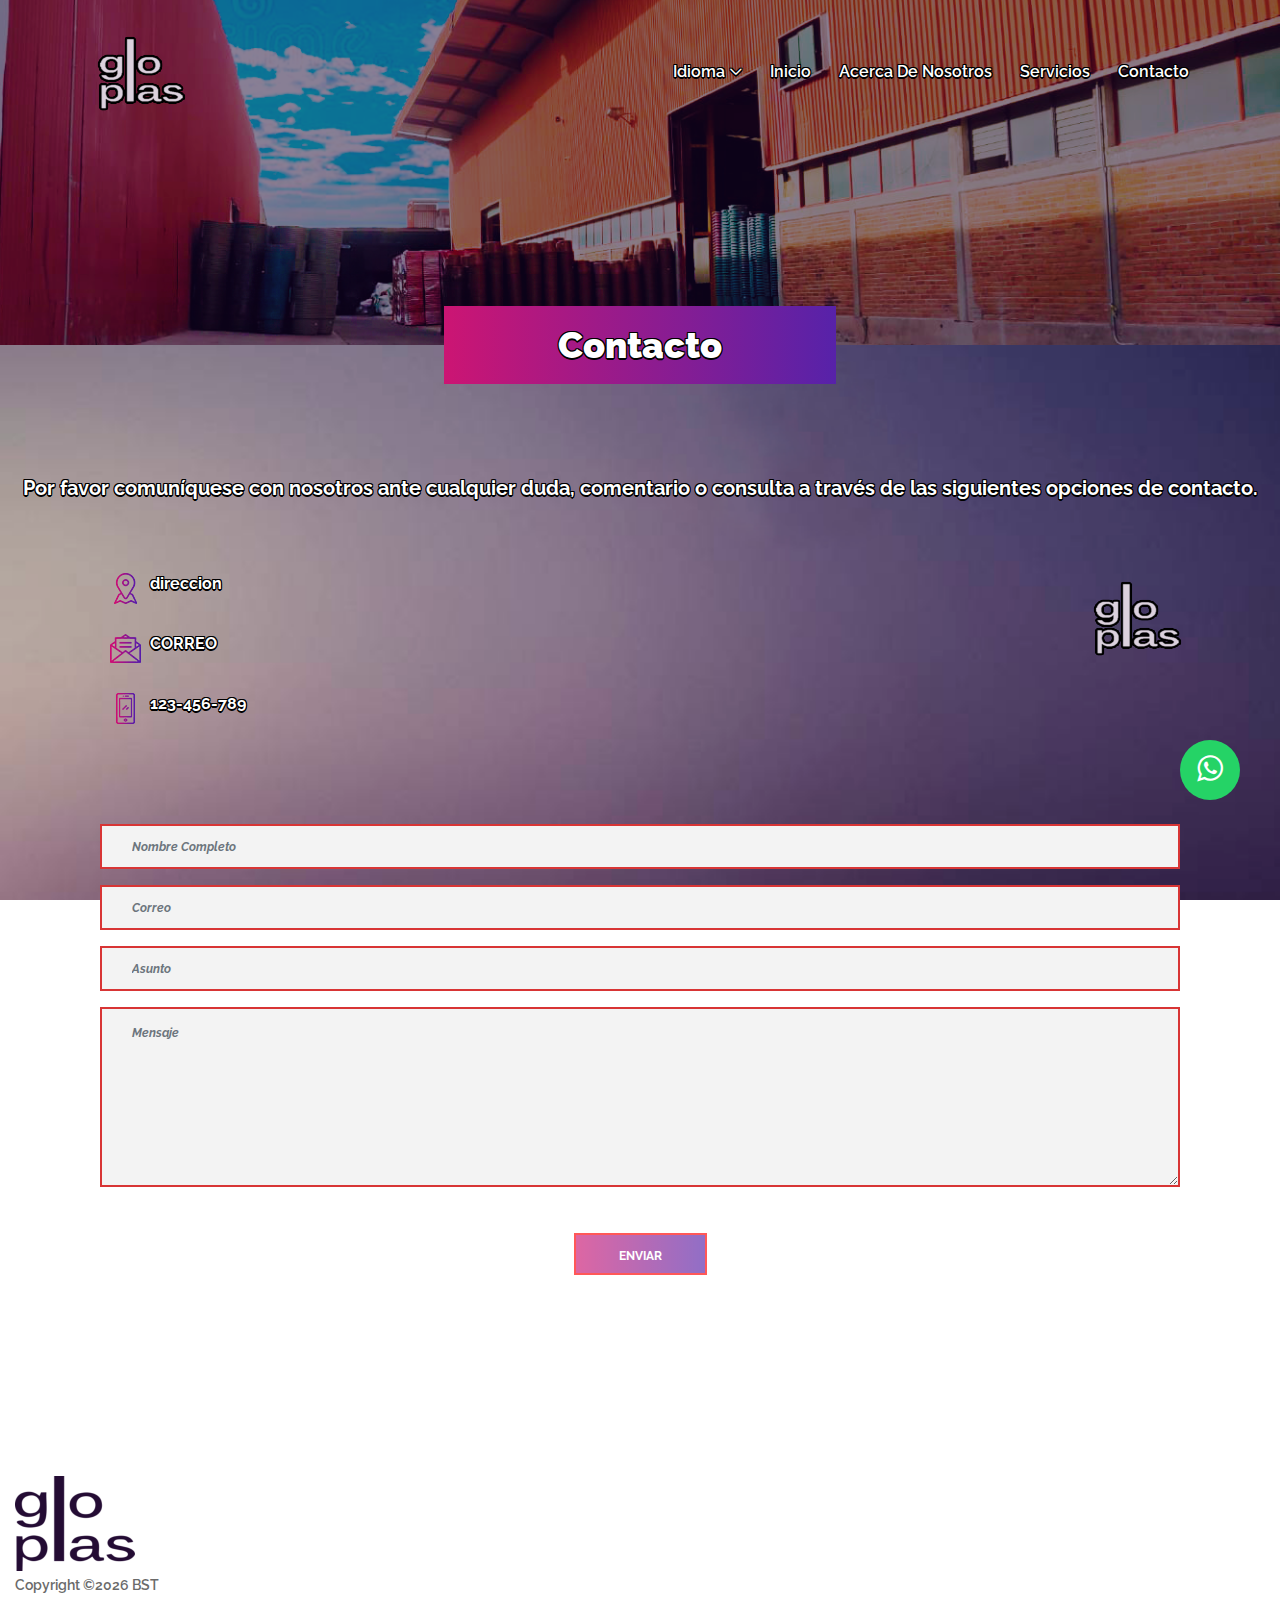
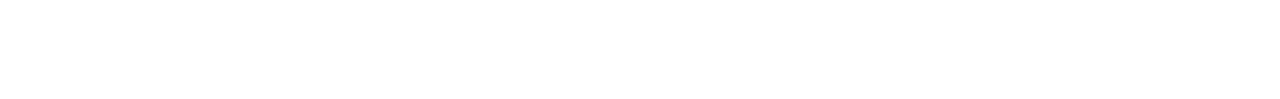
<file: contact.html>
<!DOCTYPE html>
<html lang="es">

<head>
    <meta charset="UTF-8">
    <meta name="description" content="">
    <meta http-equiv="X-UA-Compatible" content="IE=edge">
    <meta name="viewport" content="width=device-width, initial-scale=1, shrink-to-fit=no">

    <!-- Title -->
    <title>Contacto</title>

    <!-- Favicon -->
    <link rel="icon" href="img/logo.png">

    <!-- Core Stylesheet -->
    <link rel="stylesheet" href="style.css">
    <script src="https://www.google.com/recaptcha/api.js" async defer></script>

</head>

<body>
    <!-- ##### Preloader ##### -->
    <div class="preloader d-flex align-items-center justify-content-center">
        <div class="circle-preloader">
            <img src="img/core-img/compact-disc.png" alt="">
        </div>
    </div>

    <!-- ##### Header Area Start ##### -->
    <header class="header-area">
        <!-- Navbar Area -->
        <div class="musica-main-menu">
            <div class="classy-nav-container breakpoint-off">
                <div class="container-fluid">
                    <!-- Menu -->
                    <nav class="classy-navbar justify-content-between" id="musicaNav">

                        <!-- Nav brand -->
                        <a href="index.html" class="nav-brand"><img src="img/blanco1.png" alt=""></a>

                        <!-- Navbar Toggler -->
                        <div class="classy-navbar-toggler">
                            <span class="navbarToggler"><span></span><span></span><span></span></span>
                        </div>

                        <!-- Menu -->
                        <div class="classy-menu">

                            <!-- close btn -->
                            <div class="classycloseIcon">
                                <div class="cross-wrap"><span class="top"></span><span class="bottom"></span></div>
                            </div>

                            <!-- Nav Start -->
                            <div class="classynav">
                                <ul>
                                    <li><a style="color: white;" class="borde1" href="#">Idioma</a>
                                        <ul class="dropdown">
                                            <li><a style="color: white;" class="borde1"  href="index_en.html">English</a></li>
                                        </ul>
                                    </li>
                                    <li><a style="color: white;" class="borde1"  href="index.html">Inicio</a></li>
                                    <li><a style="color: white;" class="borde1"  href="about-us.html">Acerca de nosotros</a></li>
                                    <li><a style="color: white;" class="borde1"  href="services.html">Servicios</a></li>
                                    <li><a style="color: white;" class="borde1"  href="contact.html">Contacto</a></li>
                                    <!--<li><a style="color: white;" class="borde1"  href="https://kangy.com.mx/" target="_blank">Grupo Kangy</a></li>-->
                                </ul>
                                <!-- Social Button -->
                            

                            </div>
                            <!-- Nav End -->
                        </div>
                    </nav>
                </div>
            </div>
        </div>
    </header>

    <!---------------------------->
    <div class="breadcumb-area bg-img bg-overlay2" style="background-image: url(img/img_1.png);">
        <div class="bradcumbContent">
            <h2 style="color: white;" class="borde1">Contacto</h2>
        </div>
    </div>
   
<!-----------------------WATSAP FLOTANTE-->
<link rel="stylesheet" href="https://stackpath.bootstrapcdn.com/font-awesome/4.7.0/css/font-awesome.min.css">
<a href="https://wa.me/52#######?text=Me%20Interesa" class="whatsapp" target="_blank"> <i class="fa fa-whatsapp whatsapp-icon"></i></a>



    <!-- AREA DE CONTACTO-->




    <section style="text-align: center;"  class="contact-area mt-30 section-padding-100-0">
       
        <h5 style="color: white;" class="borde1 mb-30">Por favor comuníquese con nosotros ante cualquier duda, comentario o consulta a través de las siguientes opciones de contacto.</h5>
        <br><br>
        <div   class="container">
            <img  src="img/blanco1.png" align="right">
           

                <div   class="col-12 col-lg-6">
                    <div   class="contact-content mb-100">

                        <!-- -------------- -->

                        <div class="single-contact-info d-flex align-items-center">
                            <div  class="icon">
                                <img src="img/core-img/placeholder.png" alt="">
                            </div>
                            <h6 style="color:  white;" class="borde1">direccion<!--Calle Oriente 4 No.5 Nvo Parque Industrial, San Juan del Rio, Qro.--></h6>
                        </div>
                       
                        <!-------------------------------->
                        <div class="single-contact-info d-flex align-items-center">
                            <div class="icon">
                                <img src="img/core-img/message.png" alt="">
                            </div>
                            <h6  style="color: white;" class="borde1">CORREO<!--jsolis@kangy.com.mx--></h6>
                        </div>

                        <!-- ---------------- -->
                        <div class="single-contact-info d-flex align-items-center">
                            <div class="icon">
                                <img src="img/core-img/smartphone.png" alt="">
                            </div>
                            <h6  style="color: white;" class="borde1">123-456-789<!--(427) 272 3979--></h6>
                        </div> </div>
                        </div>

<!----------------FORMULARIO DE ENVIO DE MENSAJE--------------------->
       
                <div  style="text-align: center;" class="col-12 ">
                    <div  class="contact-content mb-100">
                       
                        <div class="contact-form-area">
                            <form action="#" method="post">
                                <div class=" form-group">
                                    <input style="border: rgb(216, 53, 53) 2px solid; color: black;" type="text" class="form-control" id="name" name="name" placeholder="Nombre Completo" required>
                                </div>
                                <div class="form-group">
                                    <input style="border: rgb(216, 53, 53) 2px solid; color: black;" type="email" class="form-control" id="email" name="email" placeholder="Correo" required>
                                </div>
                                <div class="form-group">
                                    <input style="border: rgb(216, 53, 53) 2px solid; color: black;" type="text" class="form-control" id="subject" name="subject" placeholder="Asunto" required>
                                </div>
                                <div class="form-group">
                                    <textarea style="border: rgb(216, 53, 53) 2px solid; color: black;" name="message" class="form-control" id="message" name="message" cols="30" rows="10" placeholder="Mensaje" required></textarea>
                                </div>
<!--------RECAPTCHA------------>
<div  class="form-group">
    <div id="captcha" class="g-recaptcha"  data-callback="onReCaptcha"  name="name" data-sitekey="6LfoNpwhAAAAAEthiOLLN_4BYuzDD-LTGeXXjy34" required data-error="por favor comprueba no ser un robot"></div>
   <div class="help-block with-errors"></div>
 </div>

<!----------------------->

                                <button style="border: red 2px solid;" id="enviarr"  class="btn musica-btn mt-30" type="submit" disabled>Enviar</button>
                            </form>
                        </div>
                    </div>
                </div>
       
    </section>

    <script>
        var onReCaptcha = function() {
          if (grecaptcha.getResponse().length !== 0) {
            var Submit = document.getElementById("enviarr");
            Submit.disabled = false;
          }
        };
        </script>
    <!-- ##### Contact Area End ##### -->

    <!-- ##### Google Maps ##### -->
    <div class="map-area mb-100">
        <div class="container">
            <div class="row">
                <div class="col-12">
                    <!--<iframe style="border-radius: 20px;" src="https://www.google.com/maps/embed?pb=!1m16!1m12!1m3!1d2224.056657555562!2d-99.96606321680638!3d20.366286139870454!2m3!1f0!2f0!3f0!3m2!1i1024!2i768!4f13.1!2m1!1sOriente+4+No.5+Nvo+Parque+Industrial%2C+San+Juan+del+Rio%2C+Qro.!5e0!3m2!1ses-419!2smx!4v1551852421446" allowfullscreen></iframe>-->
 
                </div>
            </div>
        </div>
    </div>
    <div class="col-12 col-lg-6">
        <div class="contact-content mb-100">
            <a ><img src="img/logo.png" alt=""></a>
            <p class="copywrite-text"><a ><!-- Link back to Colorlib can't be removed. Template is licensed under CC BY 3.0. -->
Copyright &copy;<script>document.write(new Date().getFullYear());</script> BST</a>
<!-- Link back to Colorlib can't be removed. Template is licensed under CC BY 3.0. -->
</p> </div>        </div>





    </footer>
    <!-- ##### Footer Area Start ##### -->

    <!-- ##### All Javascript Script ##### -->
    <!-- jQuery-2.2.4 js -->
    <script src="js/jquery/jquery-2.2.4.min.js"></script>
    <!-- Popper js -->
    <script src="js/bootstrap/popper.min.js"></script>
    <!-- Bootstrap js -->
    <script src="js/bootstrap/bootstrap.min.js"></script>
    <!-- All Plugins js -->
    <script src="js/plugins/plugins.js"></script>
    <!-- Active js -->
    <script src="js/active.js"></script>
</body>

</html>
</file>
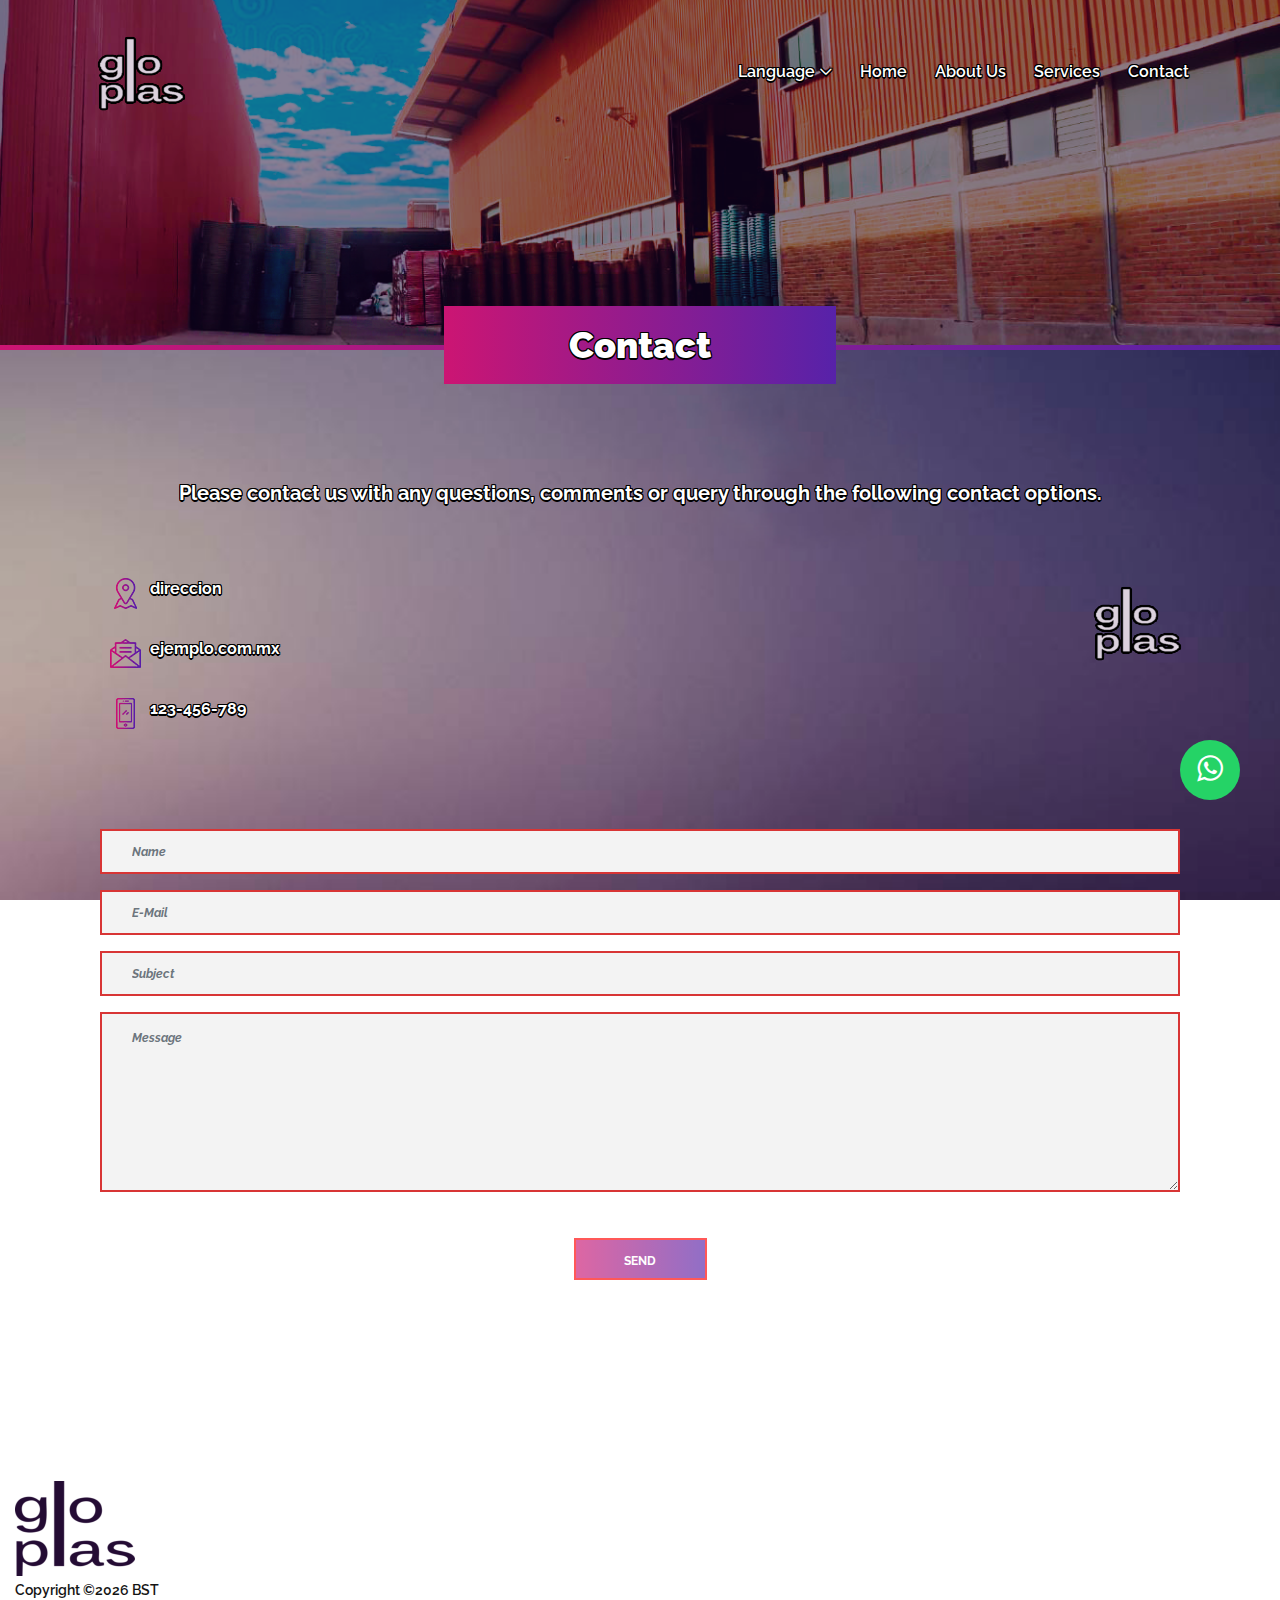
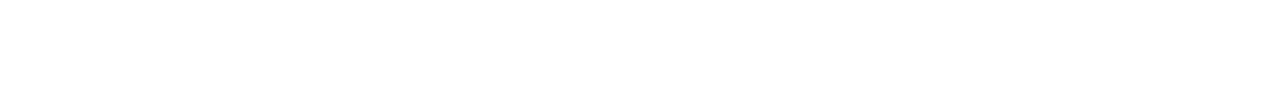
<file: contact_en.html>
<!DOCTYPE html>
<html lang="en">

<head>
    <meta charset="UTF-8">
    <meta name="description" content="">
    <meta http-equiv="X-UA-Compatible" content="IE=edge">
    <meta name="viewport" content="width=device-width, initial-scale=1, shrink-to-fit=no">
    <!-- The above 4 meta tags *must* come first in the head; any other head content must come *after* these tags -->

    <!-- Title -->
    <title>Contact</title>

    <!-- Favicon -->
    <link rel="icon" href="img/logo.png">

    <!-- Core Stylesheet -->
    <link rel="stylesheet" href="style.css">
    <script src="https://www.google.com/recaptcha/api.js" async defer></script>

</head>

<body>
    <!-- ##### Preloader ##### -->
    <div class="preloader d-flex align-items-center justify-content-center">
        <div class="circle-preloader">
            <img src="img/core-img/compact-disc.png" alt="">
        </div>
    </div>

    <!-- ##### Header Area Start ##### -->
    <header class="header-area">
        <!-- Navbar Area -->
        <div class="musica-main-menu">
            <div class="classy-nav-container breakpoint-off">
                <div class="container-fluid">
                    <!-- Menu -->
                    <nav class="classy-navbar justify-content-between" id="musicaNav">

                        <!-- Nav brand -->
                        <a href="index_en.html" class="nav-brand"><img src="img/blanco1.png" alt=""></a>

                        <!-- Navbar Toggler -->
                        <div class="classy-navbar-toggler">
                            <span class="navbarToggler"><span></span><span></span><span></span></span>
                        </div>

                        <!-- Menu -->
                        <div class="classy-menu">

                            <!-- close btn -->
                            <div class="classycloseIcon">
                                <div class="cross-wrap"><span class="top"></span><span class="bottom"></span></div>
                            </div>

                            <!-- Nav Start -->
                            <div class="classynav">
                                <ul>
                                                                     <li><a class="borde1" href="#">Language</a>
                                        <ul class="dropdown">
                                            <li><a class="borde1" style="color: white;" href="index.html">Spanish</a></li>
                                        </ul>
                                    </li>
                                    <li><a class="borde1" href="index_en.html">Home</a></li>
                                    <li><a class="borde1" href="about-us_en.html">About Us</a></li>
                                    <li><a class="borde1" href="services_en.html">Services</a></li>
                                    <li><a class="borde1" href="contact_en.html">Contact</a></li>
                                    <!--<li><a class="borde1" href="https://kangy.com.mx/" target="_blank">Kangy Group</a></li>-->
                                </ul>

                            </div>
                            <!-- Nav End -->
                        </div>
                    </nav>
                </div>
            </div>
        </div>
    </header>
    <!-- ##### Header Area End ##### -->

    <!-- ##### Breadcumb Area Start ##### -->
    <div class="breadcumb-area bg-img bg-overlay2" style="background-image: url(img/img_1.png);">
        <div class="bradcumbContent">
            <h2 class="borde1">Contact</h2>
        </div>
    </div>
    <!-- bg gradients -->
    <div class="bg-gradients"></div>
    <!-- ##### Breadcumb Area End ##### -->

    <!-- ##### Contact Area Start ##### -->
    <section style="text-align: center;" class="contact-area mt-30 section-padding-100-0">
        <h5 style="color: white;" class="borde1 mb-30">Please contact us with any questions, comments or query through the following contact options.</h5>
        <br><br>
          <div class="container">
            <img  src="img/blanco1.png" align="right">

            <div   class="col-12 col-lg-6">
                <div   class="contact-content mb-100">

      
                        <!-- Single Contact Info -->
                        <div class="single-contact-info d-flex align-items-center">
                            <div class="icon">
                                <img src="img/core-img/placeholder.png" alt="">
                            </div>
                            <h6 style="color:  white;" class="borde1">direccion<!--Street Oriente 4 No.5, Nvo Parque Industrial, San Juan del Rio, Qro.--></h6>
                        </div>

                        <!-- Single Contact Info -->
                        <div class="single-contact-info d-flex align-items-center">
                            <div class="icon">
                                <img src="img/core-img/message.png" alt="">
                            </div>
                            <h6 style="color: white;" class="borde1">ejemplo.com.mx<!--jsolis@kangy.com.mx--></h6>

                        </div>

                        <!-- Single Contact Info -->
                        <div class="single-contact-info d-flex align-items-center">
                            <div class="icon">
                                <img src="img/core-img/smartphone.png" alt="">
                            </div>
                            <h6 style="color: white;" class="borde1">123-456-789<!--(427) 272 3979--></h6>
                        </div>
             </div></div>

<!----------------FORMULARIO DE ENVIO DE MENSAJE--------------------->


                <div class="col-12">
                    <div class="contact-content mb-100">
                        <div class="contact-form-area">
                            <form action="#" method="post">
                                <div class="form-group">
                                    <input style="border: rgb(216, 53, 53) 2px solid; color: black;"  type="text" class="form-control" id="name" name="name" placeholder="Name" required>
                                </div>
                                <div class="form-group">
                                    <input style="border: rgb(216, 53, 53) 2px solid; color: black;"  type="email" class="form-control" id="email" name="email" placeholder="E-Mail" required>
                                </div>
                                <div class="form-group">
                                    <input style="border: rgb(216, 53, 53) 2px solid; color: black;"  type="text" class="form-control" id="subject" name="subject" placeholder="Subject" required>
                                </div>
                                <div class="form-group">
                                    <textarea style="border: rgb(216, 53, 53) 2px solid; color: black;"  name="message" class="form-control" id="message" name="message" cols="30" rows="10" placeholder="Message" required></textarea>
                                </div>
                                <!--------RECAPTCHA------------>
<div  class="form-group">
    <div id="captcha" class="g-recaptcha"  data-callback="onReCaptcha"  name="name" data-sitekey="6LfoNpwhAAAAAEthiOLLN_4BYuzDD-LTGeXXjy34" required data-error="por favor comprueba no ser un robot"></div>
   <div class="help-block with-errors"></div>
 </div>

<!----------------------->
                                <button style="border: red 2px solid;" id="enviarr" class="btn musica-btn mt-30" type="submit" disabled>Send</button>
                            </form>
                        </div>
                    </div>
                </div>
     

         
     
    </section>
    <script>
        var onReCaptcha = function() {
          if (grecaptcha.getResponse().length !== 0) {
            var Submit = document.getElementById("enviarr");
            Submit.disabled = false;
          }
        };
        </script>
    <!-- ##### Contact Area End ##### -->
<!-----------------------WATSAP FLOTANTE-->
<link rel="stylesheet" href="https://stackpath.bootstrapcdn.com/font-awesome/4.7.0/css/font-awesome.min.css">
<a href="https://wa.me/52#####?text=Me%20Interesa" class="whatsapp" target="_blank"> <i class="fa fa-whatsapp whatsapp-icon"></i></a>

    <!-- ##### Google Maps ##### -->
    <div class="map-area mb-100">
        <div class="container">
            <div class="row">
                <div class="col-12">
                    <!--<iframe style="border-radius: 20px;" src="https://www.google.com/maps/embed?pb=!1m16!1m12!1m3!1d2224.056657555562!2d-99.96606321680638!3d20.366286139870454!2m3!1f0!2f0!3f0!3m2!1i1024!2i768!4f13.1!2m1!1sOriente+4+No.5+Nvo+Parque+Industrial%2C+San+Juan+del+Rio%2C+Qro.!5e0!3m2!1ses-419!2smx!4v1551852421446" allowfullscreen></iframe>-->
 
                </div>
            </div>
        </div>
    </div>

    <div class="col-12 col-lg-6">
        <div class="contact-content mb-100">
            <a href="#"><img src="img/logo.png" alt=""></a>
            <p class="copywrite-text"><a href="#"><!-- Link back to Colorlib can't be removed. Template is licensed under CC BY 3.0. -->
Copyright &copy;<script>document.write(new Date().getFullYear());</script> BST</a>
<!-- Link back to Colorlib can't be removed. Template is licensed under CC BY 3.0. -->
</p> 
</div>
</div>
    <!-- ##### Footer Area Start ##### -->

    <!-- ##### All Javascript Script ##### -->
    <!-- jQuery-2.2.4 js -->
    <script src="js/jquery/jquery-2.2.4.min.js"></script>
    <!-- Popper js -->
    <script src="js/bootstrap/popper.min.js"></script>
    <!-- Bootstrap js -->
    <script src="js/bootstrap/bootstrap.min.js"></script>
    <!-- All Plugins js -->
    <script src="js/plugins/plugins.js"></script>
    <!-- Active js -->
    <script src="js/active.js"></script>
</body>

</html>
</file>
<file: style.css>
/* [Master Stylesheet - v1.0] */
/* =========== Index of CSS ===========
:: 1.0 Import Fonts
:: 2.0 Import All CSS 
:: 3.0 Base CSS
    :: 3.1.0 Spacing
    :: 3.2.0 Height
    :: 3.3.0 Section Padding
    :: 3.4.0 Section Heading
    :: 3.5.0 Preloader
    :: 3.6.0 Miscellaneous
    :: 3.7.0 ScrollUp
    :: 3.8.0 Musica Button
:: 4.0 Header Area CSS
:: 5.0 Hero Slides Area
:: 6.0 About Us CSS
:: 7.0 Career Timeline CSS
:: 8.0 Upcoming Shows Area CSS
:: 9.0 Featured Shows Area CSS
:: 10.0 Search Your Shows Area CSS
:: 11.0 Music Player Area CSS
:: 12.0 Featured Album Area CSS
:: 13.0 Music Artists Area CSS
:: 14.0 Services Area CSS
:: 15.0 Footer Area CSS
:: 16.0 Breadcumb Area CSS
:: 17.0 CTA Area CSS
:: 18.0 Blog Area CSS
:: 19.0 Skills Area CSS
:: 20.0 Contact Area CSS
:: 21.0 Elements Area CSS
    :: 21.1.0 Single Cool Facts CSS
    :: 21.2.0 Accordians Area CSS
    :: 21.3.0 Tabs Area CSS
*/
/* :: 1.0 Import Fonts */
@import url("https://fonts.googleapis.com/css?family=Allura|Raleway:200,300,400,500,600,700,800,900");
/* :: 2.0 Import All CSS */
@import url(css/bootstrap.min.css);
@import url(css/classy-nav.css);
@import url(css/owl.carousel.min.css);
@import url(css/animate.css);
@import url(css/magnific-popup.css);
@import url(css/font-awesome.min.css);
@import url(css/audioplayer.css);
/* :: 3.0 Base CSS */
* {
  margin: 0;
  padding: 0; }

body {
  font-family: "Raleway", sans-serif;
  font-size: 14px; }

h1,
h2,
h3,
h4,
h5,
h6 {
  font-family: "Raleway", sans-serif;
  color: #262626;
  line-height: 1.3;
  font-weight: 700; }

p {
  font-family: "Raleway", sans-serif;
  color: #6a6a6a;
  font-size: 14px;
  line-height: 2;
  font-weight: 500; }

a,
a:hover,
a:focus {
  -webkit-transition-duration: 500ms;
  transition-duration: 500ms;
  text-decoration: none;
  outline: 0 solid transparent;
  color: #141414;
  font-weight: 600;
  font-size: 14px;
  font-family: "Raleway", sans-serif; }

ul,
ol {
  margin: 0; }
  ul li,
  ol li {
    list-style: none; }

img {
  height: auto;
  max-width: 100%; }

/* :: 3.1.0 Spacing */
.mt-15 {
  margin-top: 15px !important; }

.mt-30 {
  margin-top: 30px !important; }

.mt-50 {
  margin-top: 50px !important; }

.mt-70 {
  margin-top: 70px !important; }

.mt-100 {
  margin-top: 100px !important; }

.mb-15 {
  margin-bottom: 15px !important; }

.mb-30 {
  margin-bottom: 30px !important; }

.mb-50 {
  margin-bottom: 50px !important; }

.mb-70 {
  margin-bottom: 70px !important; }

.mb-100 {
  margin-bottom: 100px !important; }

.ml-15 {
  margin-left: 15px !important; }

.ml-30 {
  margin-left: 30px !important; }

.ml-50 {
  margin-left: 50px !important; }

.mr-15 {
  margin-right: 15px !important; }

.mr-30 {
  margin-right: 30px !important; }

.mr-50 {
  margin-right: 50px !important; }

/* :: 3.2.0 Height */
.height-400 {
  height: 400px !important; }

.height-500 {
  height: 500px !important; }

.height-600 {
  height: 600px !important; }

.height-700 {
  height: 700px !important; }

.height-800 {
  height: 800px !important; }

/* :: 3.3.0 Section Padding */
.section-padding-100 {
  padding-top: 100px;
  padding-bottom: 100px; }

.section-padding-100-0 {
  padding-top: 100px;
  padding-bottom: 0; }

.section-padding-0-100 {
  padding-top: 0;
  padding-bottom: 100px; }

.section-padding-100-70 {
  padding-top: 100px;
  padding-bottom: 70px; }

/* :: 3.4.0 Section Heading */
.section-heading {
  position: relative;
  z-index: 1;
  margin-bottom: 70px;
  text-align: center; }
  .section-heading h2 {
    font-size: 48px;
    color: #ffffff;
    text-transform: uppercase;
    font-weight: 900; }
    @media only screen and (min-width: 992px) and (max-width: 1199px) {
      .section-heading h2 {
        font-size: 40px; } }
    @media only screen and (min-width: 768px) and (max-width: 991px) {
      .section-heading h2 {
        font-size: 36px; } }
    @media only screen and (max-width: 767px) {
      .section-heading h2 {
        font-size: 24px; } }
  .section-heading h6 {
    font-size: 16px;
    margin-bottom: 0;
    color: #c5afd9; }
  .section-heading.dark h2 {
    color: #262626; }
  .section-heading.dark h6 {
    color: #c1c1c1; }

/* :: 3.5.0 Preloader */
.preloader {
  background-color: #ffffff;
  width: 100%;
  height: 100%;
  position: fixed;
  top: 0;
  left: 0;
  right: 0;
  z-index: 9999; }
  .preloader .circle-preloader {
    -webkit-animation: spin 900ms infinite linear;
    animation: spin 900ms infinite linear; }
@-webkit-keyframes spin {
  100% {
    -webkit-transform: rotate(360deg);
    transform: rotate(360deg); } }
@keyframes spin {
  100% {
    -webkit-transform: rotate(360deg);
    transform: rotate(360deg); } }
/* :: 3.6.0 Miscellaneous */
.bg-img {
  background-position: center center;
  background-size: cover;
  background-repeat: no-repeat; }

.bg-white {
  background-color: #ffffff !important; }

.bg-dark {
  background-color: #000000 !important; }

.bg-transparent {
  background-color: transparent !important; }

.font-bold {
  font-weight: 700; }

.font-light {
  font-weight: 300; }

.bg-overlay {
  position: relative;
  z-index: 2;
  background-position: center center;
  background-size: cover; }
  .bg-overlay::after {
    background-color: rgba(21, 4, 48, 0.89);
    position: absolute;
    z-index: -1;
    top: 0;
    left: 0;
    width: 100%;
    height: 100%;
    content: ""; }

.bg-overlay2 {
  position: relative;
  z-index: 2;
  background-position: center center;
  background-size: cover; }
  .bg-overlay2::after {
    background-color: rgba(21, 4, 48, 0.5);
    position: absolute;
    z-index: -1;
    top: 0;
    left: 0;
    width: 100%;
    height: 100%;
    content: ""; }

.bg-fixed {
  background-attachment: fixed !important; }

.bg-gradients {
  position: relative;
  z-index: 1;
  width: 100%;
  height: 5px;
  background: #cc1573;
  background: -webkit-linear-gradient(to right, #cc1573, #5722a9);
  background: linear-gradient(to right, #cc1573, #5722a9); }

/* :: 3.7.0 ScrollUp */
#scrollUp {
  background: #cc1573;
  background: -webkit-linear-gradient(to right, #cc1573, #5722a9);
  background: linear-gradient(to right, #cc1573, #5722a9);
  border-radius: 0;
  bottom: 50px;
  box-shadow: 0 2px 6px 0 rgba(0, 0, 0, 0.3);
  color: #ffffff;
  font-size: 24px;
  height: 40px;
  line-height: 40px;
  right: 50px;
  text-align: center;
  width: 40px;
  -webkit-transition-duration: 500ms;
  transition-duration: 500ms; }

/* :: 3.8.0 Musica Button */
.musica-btn {
  background: #cc1573;
  background: -webkit-linear-gradient(to right, #cc1573, #5722a9);
  background: linear-gradient(to right, #cc1573, #5722a9);
  -webkit-transition-duration: 500ms;
  transition-duration: 500ms;
  position: relative;
  z-index: 1;
  display: inline-block;
  min-width: 133px;
  height: 42px;
  color: #ffffff;
  border: none;
  border-radius: 0;
  padding: 0 20px;
  font-size: 12px;
  line-height: 42px;
  font-weight: 700;
  text-transform: uppercase; }
  .musica-btn:hover, .musica-btn:focus {
    font-size: 12px;
    font-weight: 700;
    box-shadow: 0 0 50px 0 rgba(0, 0, 0, 0.3);
    color: #ffffff; }
  .musica-btn.btn-2 {
    background: #262626; }
    .musica-btn.btn-2:hover, .musica-btn.btn-2:focus {
      background: #bd177a;
      box-shadow: none;
      color: #ffffff; }
  .musica-btn.btn-3 {
    color: #bd177a;
    line-height: 42px;
    padding: 0 15px;
    width: 133px;
    height: 42px;
    border-left: 3px solid #cc1573;
    border-right: 3px solid #5722a9;
    background-position: 0 0, 0 100%;
    background-repeat: no-repeat;
    background-size: 100% 3px;
    background-image: -webkit-linear-gradient(left, #cc1573 0%, #5722a9 100%), -webkit-linear-gradient(left, #cc1573 0%, #5722a9 100%);
    background-image: linear-gradient(to right, #cc1573 0%, #5722a9 100%), linear-gradient(to right, #cc1573 0%, #5722a9 100%); }
    .musica-btn.btn-3::after {
      -webkit-transition-duration: 750ms;
      transition-duration: 750ms;
      color: #ffffff;
      background: #cc1573;
      background: -webkit-linear-gradient(to right, #cc1573, #5722a9);
      background: -webkit-linear-gradient(left, #cc1573, #5722a9);
      background: linear-gradient(to right, #cc1573, #5722a9);
      content: '';
      position: absolute;
      width: 100%;
      height: 100%;
      top: 0;
      left: 0;
      z-index: -1;
      opacity: 0;
      visibility: hidden; }
    .musica-btn.btn-3:hover, .musica-btn.btn-3:focus {
      box-shadow: none;
      color: #ffffff; }
    .musica-btn.btn-3:hover::after, .musica-btn.btn-3:focus::after {
      opacity: 1;
      visibility: visible; }

/* :: 4.0 Header Area CSS */
.header-area {
  position: absolute;
  z-index: 100;
  width: 100%;
  top: 30px;
  left: 0;
  z-index: 1000; }
  .header-area .musica-main-menu {
    position: relative;
    width: 100%;
    height: 85px;
    background-color: transparent;
    padding: 0 5%; }
    @media only screen and (max-width: 767px) {
      .header-area .musica-main-menu {
        height: 70px; } }
    .header-area .musica-main-menu .classy-nav-container {
      background-color: transparent; }
    .header-area .musica-main-menu .classy-navbar {
      background-color: transparent;
      height: 85px;
      padding: 0; }
      @media only screen and (max-width: 767px) {
        .header-area .musica-main-menu .classy-navbar {
          height: 70px; } }
      .header-area .musica-main-menu .classy-navbar .classynav ul li a {
        font-weight: 600;
        text-transform: capitalize;
        color: #ffffff;
        font-size: 16px; }
        @media only screen and (min-width: 992px) and (max-width: 1199px) {
          .header-area .musica-main-menu .classy-navbar .classynav ul li a {
            font-size: 14px;
            padding: 0 10px; } }
        .header-area .musica-main-menu .classy-navbar .classynav ul li a:hover, .header-area .musica-main-menu .classy-navbar .classynav ul li a:focus {
          color: #bd177a; }
        @media only screen and (min-width: 768px) and (max-width: 991px) {
          .header-area .musica-main-menu .classy-navbar .classynav ul li a {
            background-color: #0c0527; } }
        @media only screen and (max-width: 767px) {
          .header-area .musica-main-menu .classy-navbar .classynav ul li a {
            background-color: #0c0527; } }
      .header-area .musica-main-menu .classy-navbar .classynav ul li.megamenu-item > a::after,
      .header-area .musica-main-menu .classy-navbar .classynav ul li.has-down > a::after {
        color: #ffffff; }
      .header-area .musica-main-menu .classy-navbar .classynav ul li ul li a {
        color: #262626; }
        @media only screen and (min-width: 992px) and (max-width: 1199px) {
          .header-area .musica-main-menu .classy-navbar .classynav ul li ul li a {
            padding: 0 15px; } }
        @media only screen and (min-width: 768px) and (max-width: 991px) {
          .header-area .musica-main-menu .classy-navbar .classynav ul li ul li a {
            color: #ffffff; } }
        @media only screen and (max-width: 767px) {
          .header-area .musica-main-menu .classy-navbar .classynav ul li ul li a {
            color: #ffffff; } }
    .header-area .musica-main-menu .top-social-info {
      margin-left: 70px; }
      @media only screen and (min-width: 992px) and (max-width: 1199px) {
        .header-area .musica-main-menu .top-social-info {
          margin-left: 40px; } }
      @media only screen and (min-width: 768px) and (max-width: 991px) {
        .header-area .musica-main-menu .top-social-info {
          margin-left: 0;
          margin-top: 30px; } }
      @media only screen and (max-width: 767px) {
        .header-area .musica-main-menu .top-social-info {
          margin-left: 0;
          margin-top: 30px; } }
      .header-area .musica-main-menu .top-social-info a {
        display: inline-block;
        color: #ffffff;
        padding: 0 10px;
        font-size: 14px; }
        @media only screen and (min-width: 992px) and (max-width: 1199px) {
          .header-area .musica-main-menu .top-social-info a {
            padding: 0 5px; } }
  .header-area .is-sticky .musica-main-menu {
    position: fixed;
    width: 100%;
    height: 85px;
    top: 0;
    left: 0;
    z-index: 9999;
    background-color: #0c0527;
    box-shadow: 0 5px 50px 15px rgba(0, 0, 0, 0.2); }
    @media only screen and (max-width: 767px) {
      .header-area .is-sticky .musica-main-menu {
        height: 70px; } }

.classy-navbar .nav-brand {
  max-width: 130px; }

@media only screen and (min-width: 768px) and (max-width: 991px) {
  .breakpoint-on .classy-navbar .classy-menu {
    background-color: #0c0527; } }
@media only screen and (max-width: 767px) {
  .breakpoint-on .classy-navbar .classy-menu {
    background-color: #0c0527; } }

@media only screen and (min-width: 768px) and (max-width: 991px) {
  .classynav ul li .megamenu .single-mega.cn-col-4 {
    padding: 0; } }
@media only screen and (max-width: 767px) {
  .classynav ul li .megamenu .single-mega.cn-col-4 {
    padding: 0; } }

.classycloseIcon .cross-wrap span {
  background: #ffffff; }

/* :: 5.0 Hero Slides Area */
.hero-area {
  position: relative;
  z-index: 1; }

.slide-down {
  position: absolute;
  bottom: 15px;
  z-index: 100;
  left: 50%;
  -webkit-transform: translateX(-50%);
  transform: translateX(-50%);
  cursor: pointer; }
  .slide-down h6 {
    font-size: 16px;
    color: #ffffff;
    font-weight: 600;
    margin-bottom: 15px; }
  .slide-down .line {
    width: 3px;
    height: 60px;
    margin: 0 auto;
    background-color: #ffffff;
    -webkit-animation: slide_down 2s linear infinite;
    animation: slide_down 2s linear infinite; }

@-webkit-keyframes slide_down {
  0% {
    opacity: 1; }
  50% {
    opacity: 0; }
  100% {
    opacity: 1; } }
@keyframes slide_down {
  0% {
    opacity: 1; }
  50% {
    opacity: 0; }
  100% {
    opacity: 1; } }
.hero-slides {
  position: relative;
  z-index: 1; }

.single-hero-slide {
  width: 100%;
  height: 900px;
  position: relative;
  z-index: 1;
  padding: 0 30px;
  overflow: hidden; }
  @media only screen and (min-width: 992px) and (max-width: 1199px) {
    .single-hero-slide {
      height: 700px; } }
  @media only screen and (min-width: 768px) and (max-width: 991px) {
    .single-hero-slide {
      height: 650px; } }
  @media only screen and (max-width: 767px) {
    .single-hero-slide {
      height: 600px; } }
  .single-hero-slide::after {
    position: absolute;
    width: 100%;
    height: 100%;
    z-index: -5;
    top: 0;
    left: 0;

    content: ''; }
  .single-hero-slide .slide-img {
    position: absolute;
    width: 100%;
    height: 90%;
    z-index: -10;
    left: 0;
    right: 0;
    top: 0;
    bottom: 0; }
  .single-hero-slide .big-text {
    position: absolute;
    color: rgba(255, 255, 255, 0.1);
    font-size: 600px;
    z-index: -10;
    margin-bottom: 0; }
    @media only screen and (min-width: 992px) and (max-width: 1199px) {
      .single-hero-slide .big-text {
        font-size: 350px; } }
    @media only screen and (min-width: 768px) and (max-width: 991px) {
      .single-hero-slide .big-text {
        font-size: 300px; } }
    @media only screen and (max-width: 767px) {
      .single-hero-slide .big-text {
        font-size: 120px; } }
  .single-hero-slide .hero-slides-content {
    display: inline-block; }
    .single-hero-slide .hero-slides-content h2 {
      position: relative;
      z-index: 1;
      font-size: 172px;
      color: #ffffff;
      margin-bottom: 0;
      font-weight: 600;
      text-shadow: 18px 0 0 rgba(255, 45, 109, 0.2);
      display: inline-block; }
      @media only screen and (min-width: 768px) and (max-width: 991px) {
        .single-hero-slide .hero-slides-content h2 {
          font-size: 90px; } }
      @media only screen and (max-width: 767px) {
        .single-hero-slide .hero-slides-content h2 {
          font-size: 60px; } }
      .single-hero-slide .hero-slides-content h2 span {
        position: absolute;
        top: 0;
        left: -18px;
        font-size: 172px;
        color: rgba(132, 57, 255, 0.2);
        margin-bottom: 0;
        font-weight: 600;
        text-shadow: none;
        z-index: -5; }
        @media only screen and (min-width: 768px) and (max-width: 991px) {
          .single-hero-slide .hero-slides-content h2 span {
            font-size: 130px; } }
        @media only screen and (max-width: 767px) {
          .single-hero-slide .hero-slides-content h2 span {
            font-size: 60px; } }
    .single-hero-slide .hero-slides-content p {
      text-align: right;
      font-size: 60px;
      margin-top: -70px;
      color: #ffffff;
      font-family: "Allura", cursive; }
      @media only screen and (max-width: 767px) {
        .single-hero-slide .hero-slides-content p {
          font-size: 30px;
          margin-top: -20px; } }

.hero-slides .owl-item.active .single-hero-slide .slide-img {
  -webkit-animation: slide 15s linear infinite;
  animation: slide 15s linear infinite; }

@-webkit-keyframes slide {
  0% {
    -webkit-transform: scale(1);
    transform: scale(1); }
  50% {
    -webkit-transform: scale(1.3);
    transform: scale(1.3); }
  100% {
    -webkit-transform: scale(1);
    transform: scale(1); } }
@keyframes slide {
  0% {
    -webkit-transform: scale(1);
    transform: scale(1); }
  50% {
    -webkit-transform: scale(1.3);
    transform: scale(1.3); }
  100% {
    -webkit-transform: scale(1);
    transform: scale(1); } }
/* :: 6.0 About Us CSS */
.about-content h4 {
  color: #ffffff;
  margin-bottom: 50px; }
.about-content p {
  color: #ffffff; }

.about--content h4 {
  margin-bottom: 35px; }
.about--content .key-notes {
  position: relative;
  z-index: 1;
  margin-top: 50px; }
  .about--content .key-notes li {
    font-weight: 600;
    font-size: 15px;
    color: #6a6a6a;
    margin: 20px 0;
    display: -webkit-box;
    display: -ms-flexbox;
    display: flex; }
    .about--content .key-notes li .check {
      margin-right: 10px;
      -webkit-box-flex: 0;
      -ms-flex: 0 0 30px;
      flex: 0 0 30px;
      max-width: 30px;
      width: 30px; }

/* :: 7.0 Career Timeline CSS */
.career-timeline-area {
  position: relative;
  z-index: 1;
  background-color: #0c0527; }
  .career-timeline-area .first-img {
    position: absolute;
    z-index: -5;
    bottom: 0;
    left: 0; }
  .career-timeline-area .second-img {
    position: absolute;
    z-index: -5;
    right: 0;
    top: 100px; }

.single-timeline-area {
  position: relative;
  z-index: 1;
  margin-bottom: 50px; }
  .single-timeline-area:last-child {
    margin-bottom: 0; }
  .single-timeline-area:nth-child(even) {
    margin-left: 20%; }
    @media only screen and (max-width: 767px) {
      .single-timeline-area:nth-child(even) {
        margin-left: 10%; } }
  .single-timeline-area .timeline-date {
    -webkit-box-flex: 0;
    -ms-flex: 0 0 120px;
    flex: 0 0 120px;
    max-width: 120px;
    width: 120px; }
    @media only screen and (max-width: 767px) {
      .single-timeline-area .timeline-date {
        -webkit-box-flex: 0;
        -ms-flex: 0 0 90px;
        flex: 0 0 90px;
        max-width: 90px;
        width: 90px; } }
    .single-timeline-area .timeline-date h2 {
      font-size: 48px;
      line-height: 1;
      text-align: center;
      color: #bd177a; }
      .single-timeline-area .timeline-date h2 span {
        display: block;
        font-size: 16px;
        color: #ffffff;
        font-weight: 500; }
  .single-timeline-area .timeline-content {
    margin-top: 45px; }
    .single-timeline-area .timeline-content h5 {
      font-size: 18px;
      font-weight: 900;
      color: #ffffff;
      text-transform: uppercase;
      margin-bottom: 15px; }
    .single-timeline-area .timeline-content p {
      margin-bottom: 0;
      color: rgba(255, 255, 255, 0.7); }

.timeline-btn a:hover, .timeline-btn a:focus {
  box-shadow: 0 0 60px rgba(255, 255, 255, 0.5); }

/* :: 8.0 Upcoming Shows Area CSS */
.upcoming-shows-area {
  position: relative;
  z-index: 1;
  background-color: #0c0527; }

.single-upcoming-shows {
  position: relative;
  z-index: 1;
  border-bottom: 1px solid #49445d;
  padding: 30px 0; }
  .single-upcoming-shows:first-child {
    padding-top: 0; }
  .single-upcoming-shows:last-child {
    padding-bottom: 0;
    border-bottom: none; }
  .single-upcoming-shows .shows-date {
    -webkit-box-flex: 0;
    -ms-flex: 0 0 10%;
    flex: 0 0 10%;
    max-width: 10%;
    width: 10%; }
    @media only screen and (max-width: 767px) {
      .single-upcoming-shows .shows-date {
        -webkit-box-flex: 0;
        -ms-flex: 0 0 100%;
        flex: 0 0 100%;
        max-width: 100%;
        width: 100%;
        margin-bottom: 30px; } }
    .single-upcoming-shows .shows-date h2 {
      font-size: 48px;
      color: #ffffff;
      text-align: center;
      margin-bottom: 0;
      line-height: 1; }
      .single-upcoming-shows .shows-date h2 span {
        font-size: 16px;
        color: #ffffff;
        font-weight: 500;
        display: block;
        line-height: 1.3; }
      @media only screen and (min-width: 768px) and (max-width: 991px) {
        .single-upcoming-shows .shows-date h2 {
          font-size: 36px; } }
  .single-upcoming-shows .shows-desc {
    -webkit-box-flex: 0;
    -ms-flex: 0 0 40%;
    flex: 0 0 40%;
    max-width: 40%;
    width: 40%; }
    @media only screen and (max-width: 767px) {
      .single-upcoming-shows .shows-desc {
        -webkit-box-flex: 0;
        -ms-flex: 0 0 100%;
        flex: 0 0 100%;
        max-width: 100%;
        width: 100%;
        margin-bottom: 30px; } }
    .single-upcoming-shows .shows-desc .shows-img {
      -webkit-box-flex: 0;
      -ms-flex: 0 0 84px;
      flex: 0 0 84px;
      max-width: 84px;
      width: 84px;
      margin-right: 15px; }
      @media only screen and (min-width: 768px) and (max-width: 991px) {
        .single-upcoming-shows .shows-desc .shows-img {
          -webkit-box-flex: 0;
          -ms-flex: 0 0 60px;
          flex: 0 0 60px;
          max-width: 60px;
          width: 60px; } }
    .single-upcoming-shows .shows-desc .shows-name h6 {
      font-weight: 900;
      color: #ffffff;
      text-transform: uppercase;
      margin-bottom: 0; }
      @media only screen and (min-width: 768px) and (max-width: 991px) {
        .single-upcoming-shows .shows-desc .shows-name h6 {
          font-size: 13px; } }
    .single-upcoming-shows .shows-desc .shows-name p {
      margin-bottom: 0;
      color: #ffffff; }
  .single-upcoming-shows .shows-location {
    -webkit-box-flex: 0;
    -ms-flex: 0 0 20%;
    flex: 0 0 20%;
    max-width: 20%;
    width: 20%; }
    @media only screen and (max-width: 767px) {
      .single-upcoming-shows .shows-location {
        -webkit-box-flex: 0;
        -ms-flex: 0 0 50%;
        flex: 0 0 50%;
        max-width: 50%;
        width: 50%;
        margin-bottom: 30px;
        text-align: center; } }
    .single-upcoming-shows .shows-location p {
      margin-bottom: 0;
      color: #ffffff; }
  .single-upcoming-shows .shows-time {
    -webkit-box-flex: 0;
    -ms-flex: 0 0 10%;
    flex: 0 0 10%;
    max-width: 10%;
    width: 10%; }
    @media only screen and (max-width: 767px) {
      .single-upcoming-shows .shows-time {
        -webkit-box-flex: 0;
        -ms-flex: 0 0 50%;
        flex: 0 0 50%;
        max-width: 50%;
        width: 50%;
        margin-bottom: 30px;
        text-align: center; } }
    .single-upcoming-shows .shows-time p {
      margin-bottom: 0;
      color: #ffffff; }
  .single-upcoming-shows .buy-tickets {
    -webkit-box-flex: 0;
    -ms-flex: 0 0 20%;
    flex: 0 0 20%;
    max-width: 20%;
    width: 20%; }
    @media only screen and (max-width: 767px) {
      .single-upcoming-shows .buy-tickets {
        -webkit-box-flex: 0;
        -ms-flex: 0 0 100%;
        flex: 0 0 100%;
        max-width: 100%;
        width: 100%; } }
    .single-upcoming-shows .buy-tickets p {
      margin-bottom: 0;
      color: #ffffff; }
    .single-upcoming-shows .buy-tickets a {
      display: block; }
      .single-upcoming-shows .buy-tickets a:hover, .single-upcoming-shows .buy-tickets a:focus {
        box-shadow: 0 0 60px rgba(255, 255, 255, 0.5); }

/* :: 9.0 Featured Shows Area CSS */
.single-featured-shows {
  position: relative;
  z-index: 1;
  overflow: hidden; }
  .single-featured-shows img {
    -webkit-transition-duration: 800ms;
    transition-duration: 800ms; }
  .single-featured-shows .featured-shows-content {
    -webkit-transition-duration: 800ms;
    transition-duration: 800ms;
    position: absolute;
    background-color: #ffffff;
    width: calc(100% - 60px);
    bottom: 30px;
    left: 30px;
    z-index: 99; }
    .single-featured-shows .featured-shows-content .shows-text {
      padding: 30px 35px 15px 35px; }
      .single-featured-shows .featured-shows-content .shows-text h4 {
        -webkit-transition-duration: 500ms;
        transition-duration: 500ms;
        font-weight: 900;
        margin-bottom: 0;
        line-height: 1; }
      .single-featured-shows .featured-shows-content .shows-text p {
        color: #72728c;
        font-style: italic;
        font-size: 14px;
        margin-bottom: 4px; }
      .single-featured-shows .featured-shows-content .shows-text .buy-tickets-btn {
        display: block;
        color: #181818;
        font-size: 14px;
        margin-bottom: 0;
        text-decoration: underline;
        font-style: italic;
        font-weight: 700;
        text-decoration-color: #6a6a6a; }
        .single-featured-shows .featured-shows-content .shows-text .buy-tickets-btn:hover, .single-featured-shows .featured-shows-content .shows-text .buy-tickets-btn:focus {
          color: #bd177a; }
  .single-featured-shows:hover img {
    -webkit-transform: scale(1.1);
    transform: scale(1.1); }
  .single-featured-shows:hover .featured-shows-content {
    bottom: 80px; }
    .single-featured-shows:hover .featured-shows-content .shows-text h4 {
      color: #bd177a; }

.featured-shows-slides {
  position: relative;
  z-index: 1; }
  .featured-shows-slides .owl-prev,
  .featured-shows-slides .owl-next {
    -webkit-transition-duration: 500ms;
    transition-duration: 500ms;
    background: #f3f3f3;
    width: 40px;
    height: 40px;
    font-size: 22px;
    color: #262626;
    line-height: 40px;
    text-align: center;
    position: absolute;
    top: 50%;
    left: -20px;
    margin-top: -20px; }
    @media only screen and (max-width: 767px) {
      .featured-shows-slides .owl-prev,
      .featured-shows-slides .owl-next {
        left: 0; } }
    .featured-shows-slides .owl-prev:hover,
    .featured-shows-slides .owl-next:hover {
      background: #cc1573;
      background: -webkit-linear-gradient(to right, #cc1573, #5722a9);
      background: linear-gradient(to right, #cc1573, #5722a9);
      color: #ffffff; }
  .featured-shows-slides .owl-next {
    left: auto;
    right: -20px; }
    @media only screen and (max-width: 767px) {
      .featured-shows-slides .owl-next {
        right: 0; } }

/* :: 10.0 Search Your Shows Area CSS */
.search-your-shows-area {
  position: relative;
  z-index: 1;
  width: 100%; }

.search-your-shows-content {
  position: relative;
  z-index: 1;
  margin: 200px 7% 250px 7%;
  padding: 60px 30px;
  background: #cc1573;
  background: -webkit-linear-gradient(to right, #cc1573, #5722a9);
  background: linear-gradient(to right, #cc1573, #5722a9);
  opacity: 0.8; }
  @media only screen and (min-width: 992px) and (max-width: 1199px) {
    .search-your-shows-content {
      margin: 50px 5% 100px 5%; } }
  @media only screen and (min-width: 768px) and (max-width: 991px) {
    .search-your-shows-content {
      margin: 50px 3% 50px 3%;
      padding: 40px 15px; } }
  @media only screen and (max-width: 767px) {
    .search-your-shows-content {
      margin: 0 5%;
      padding: 30px 15px; } }
  .search-your-shows-content h2 {
    font-size: 48px;
    color: #ffffff;
    font-weight: 900;
    text-transform: uppercase;
    text-align: center;
    margin-bottom: 50px; }
    @media only screen and (min-width: 768px) and (max-width: 991px) {
      .search-your-shows-content h2 {
        font-size: 36px; } }
    @media only screen and (max-width: 767px) {
      .search-your-shows-content h2 {
        font-size: 30px; } }
  .search-your-shows-content .search-form .form-control {
    padding: 0 20px;
    height: 50px;
    background-color: #ffffff;
    border-radius: 0;
    font-size: 14px;
    font-style: italic;
    border: none;
    width: 170px; }
    @media only screen and (min-width: 992px) and (max-width: 1199px) {
      .search-your-shows-content .search-form .form-control {
        width: 140px; } }
    @media only screen and (min-width: 768px) and (max-width: 991px) {
      .search-your-shows-content .search-form .form-control {
        width: 110px;
        padding: 0 15px;
        font-size: 12px; } }
  .search-your-shows-content .search-form .musica-btn {
    height: 50px; }

/* :: 11.0 Music Player Area CSS */
.music-player-area {
  position: relative;
  z-index: 1;
  padding-left: 5%;
  padding-right: 5%; }
  @media only screen and (max-width: 767px) {
    .music-player-area {
      padding-left: 0;
      padding-right: 0; } }

.single-music-player {
  position: relative;
  z-index: 1;
  overflow: hidden; }
  .single-music-player img {
    -webkit-transition-duration: 1000ms;
    transition-duration: 1000ms; }
  .single-music-player .music-info {
    -webkit-transition-duration: 500ms;
    transition-duration: 500ms;
    width: 100%;
    position: absolute;
    bottom: 0;
    left: 0;
    background-color: rgba(0, 0, 0, 0.74);
    z-index: 10;
    padding: 30px; }
    @media only screen and (max-width: 767px) {
      .single-music-player .music-info {
        padding: 15px; } }
    .single-music-player .music-info h5 {
      font-size: 18px;
      color: #ffffff; }
    .single-music-player .music-info p {
      color: #ffffff;
      margin-bottom: 0;
      line-height: 1; }
  .single-music-player .music-play-icon .audioplayer {
    margin: 0;
    padding: 0;
    width: auto;
    height: auto;
    border: none;
    border-radius: 0;
    background: transparent; }
    .single-music-player .music-play-icon .audioplayer .audioplayer-playpause {
      background-color: #ffffff; }
    .single-music-player .music-play-icon .audioplayer:not(.audioplayer-playing) .audioplayer-playpause a {
      border-top: 10px solid transparent;
      border-right: none;
      border-bottom: 10px solid transparent;
      border-left: 18px solid #000; }
    .single-music-player .music-play-icon .audioplayer .audioplayer-playing .audioplayer-playpause a::before,
    .single-music-player .music-play-icon .audioplayer .audioplayer-playing .audioplayer-playpause a::after {
      background-color: #bd177a; }
    .single-music-player .music-play-icon .audioplayer .audioplayer-bar,
    .single-music-player .music-play-icon .audioplayer .audioplayer-time,
    .single-music-player .music-play-icon .audioplayer .audioplayer-volume {
      display: none !important; }
  .single-music-player:hover .music-info, .single-music-player:focus .music-info {
    background-color: #bd177a; }
  .single-music-player:hover img, .single-music-player:focus img {
    -webkit-transform: scale(1.2);
    transform: scale(1.2); }

/* :: 12.0 Featured Album Area CSS */
.featured-album-area {
  position: relative;
  z-index: 1;
  background-color: #0c0527; }

.featured-album-content {
  position: relative;
  z-index: 2;
  background-color: #27203f;
  width: 100%;
  height: 570px; }
  @media only screen and (max-width: 767px) {
    .featured-album-content {
      height: 1050px; } }
  .featured-album-content .album-all-songs {
    position: relative;
    z-index: 2;
    height: calc(100% - 200px);
    width: 100%;
    overflow-x: hidden;
    overflow-y: scroll; }
    @media only screen and (max-width: 767px) {
      .featured-album-content .album-all-songs {
        height: calc(100% - 385px); } }
    .featured-album-content .album-all-songs .audioplayer {
      margin: 0;
      padding: 0;
      width: auto;
      height: auto;
      border: none;
      border-radius: 0;
      background: transparent;
      -webkit-box-pack: justify;
      -ms-flex-pack: justify;
      justify-content: space-between; }
      .featured-album-content .album-all-songs .audioplayer audio {
        display: none; }
    .featured-album-content .album-all-songs .audioplayer-volume,
    .featured-album-content .album-all-songs .audioplayer-bar,
    .featured-album-content .album-all-songs .audioplayer-time-current {
      display: none; }
    .featured-album-content .album-all-songs .audioplayer:not(.audioplayer-playing) .audioplayer-playpause a {
      border-top: 7px solid transparent;
      border-right: none;
      border-bottom: 7px solid transparent;
      border-left: 12px solid #bd177a; }
    .featured-album-content .album-all-songs .audioplayer-playpause {
      width: auto;
      height: auto; }
    .featured-album-content .album-all-songs .audioplayer-time-duration {
      font-size: 16px;
      color: #ffffff; }
  .featured-album-content .album-thumbnail {
    -webkit-box-flex: 0;
    -ms-flex: 0 0 45%;
    flex: 0 0 45%;
    max-width: 45%;
    width: 45%; }
    @media only screen and (min-width: 768px) and (max-width: 991px) {
      .featured-album-content .album-thumbnail {
        -webkit-box-flex: 0;
        -ms-flex: 0 0 30%;
        flex: 0 0 30%;
        max-width: 30%;
        width: 30%; } }
    @media only screen and (max-width: 767px) {
      .featured-album-content .album-thumbnail {
        -webkit-box-flex: 0;
        -ms-flex: 0 0 100%;
        flex: 0 0 100%;
        max-width: 100%;
        width: 100%;
        height: 200px !important; } }
  .featured-album-content .album-songs {
    -webkit-box-flex: 0;
    -ms-flex: 0 0 55%;
    flex: 0 0 55%;
    max-width: 55%;
    width: 55%;
    position: relative;
    z-index: 10;
    padding: 50px; }
    @media only screen and (min-width: 768px) and (max-width: 991px) {
      .featured-album-content .album-songs {
        -webkit-box-flex: 0;
        -ms-flex: 0 0 70%;
        flex: 0 0 70%;
        max-width: 70%;
        width: 70%; } }
    @media only screen and (max-width: 767px) {
      .featured-album-content .album-songs {
        -webkit-box-flex: 0;
        -ms-flex: 0 0 100%;
        flex: 0 0 100%;
        max-width: 100%;
        width: 100%;
        padding: 30px 15px;
        height: auto !important; } }
    .featured-album-content .album-songs .album-info {
      width: 100%; }
      @media only screen and (max-width: 767px) {
        .featured-album-content .album-songs .album-info .album-title {
          -webkit-box-flex: 0;
          -ms-flex: 0 0 100%;
          flex: 0 0 100%;
          max-width: 100%;
          width: 100%;
          margin-bottom: 30px; } }
      .featured-album-content .album-songs .album-info .album-title h6 {
        font-size: 12px;
        font-weight: 900;
        color: #c5afd9;
        text-transform: uppercase; }
      .featured-album-content .album-songs .album-info .album-title h4 {
        font-size: 24px;
        margin-bottom: 0;
        font-weight: 900;
        color: #ffffff; }
        @media only screen and (min-width: 768px) and (max-width: 991px) {
          .featured-album-content .album-songs .album-info .album-title h4 {
            font-size: 18px; } }
      @media only screen and (max-width: 767px) {
        .featured-album-content .album-songs .album-info .album-buy-now {
          -webkit-box-flex: 0;
          -ms-flex: 0 0 100%;
          flex: 0 0 100%;
          max-width: 100%;
          width: 100%; } }
    .featured-album-content .album-songs .single-music {
      position: relative;
      z-index: 1;
      margin-bottom: 30px; }
      .featured-album-content .album-songs .single-music:last-child {
        margin-bottom: 0; }
      .featured-album-content .album-songs .single-music h6 {
        position: absolute;
        font-weight: 500;
        top: 0;
        color: rgba(255, 255, 255, 0.5);
        right: 60px;
        left: 40px;
        z-index: auto;
        margin-bottom: 0; }
        @media only screen and (min-width: 768px) and (max-width: 991px) {
          .featured-album-content .album-songs .single-music h6 {
            font-size: 14px;
            top: 3px; } }
      .featured-album-content .album-songs .single-music.active h6 {
        color: white; }
    .featured-album-content .album-songs .now-playing {
      position: absolute;
      width: 100%;
      height: 100px;
      bottom: 0;
      left: 0;
      right: 0;
      z-index: 30;
      background-color: #1d1633;
      padding: 30px 50px; }
      @media only screen and (max-width: 767px) {
        .featured-album-content .album-songs .now-playing {
          padding: 30px;
          height: 185px; } }
      @media only screen and (max-width: 767px) {
        .featured-album-content .album-songs .now-playing .songs-name {
          -webkit-box-flex: 0;
          -ms-flex: 0 0 100%;
          flex: 0 0 100%;
          max-width: 100%;
          width: 100%;
          margin-bottom: 30px; } }
      .featured-album-content .album-songs .now-playing .songs-name p {
        font-weight: 900;
        color: rgba(255, 255, 255, 0.5);
        font-size: 12px;
        text-transform: uppercase;
        margin-bottom: 0; }
      .featured-album-content .album-songs .now-playing .songs-name h6 {
        margin-bottom: 0;
        color: #ffffff;
        font-weight: 600; }
        @media only screen and (min-width: 768px) and (max-width: 991px) {
          .featured-album-content .album-songs .now-playing .songs-name h6 {
            font-size: 14px; } }
      .featured-album-content .album-songs .now-playing .audioplayer {
        margin: 0;
        padding: 0;
        width: auto;
        height: auto;
        border: none;
        border-radius: 0;
        background: transparent; }
      .featured-album-content .album-songs .now-playing .audioplayer-volume,
      .featured-album-content .album-songs .now-playing .audioplayer-bar {
        display: none; }
      .featured-album-content .album-songs .now-playing .audioplayer-playpause {
        background-color: #ffffff; }
      .featured-album-content .album-songs .now-playing .audioplayer-time-duration {
        margin-right: 0; }
      .featured-album-content .album-songs .now-playing .audioplayer:not(.audioplayer-playing) .audioplayer-playpause a {
        border-top: 10px solid transparent;
        border-right: none;
        border-bottom: 10px solid transparent;
        border-left: 18px solid #000; }
      .featured-album-content .album-songs .now-playing .audioplayer-time {
        width: 60px;
        font-size: 16px;
        color: #ffffff; }
      .featured-album-content .album-songs .now-playing .audioplayer-playpause {
        margin-right: 70px; }
        @media only screen and (min-width: 992px) and (max-width: 1199px) {
          .featured-album-content .album-songs .now-playing .audioplayer-playpause {
            margin-right: 30px; } }
        @media only screen and (min-width: 768px) and (max-width: 991px) {
          .featured-album-content .album-songs .now-playing .audioplayer-playpause {
            margin-right: 15px; } }
        @media only screen and (max-width: 767px) {
          .featured-album-content .album-songs .now-playing .audioplayer-playpause {
            margin-right: 40px; } }
      .featured-album-content .album-songs .now-playing .audioplayer-time-current {
        position: relative;
        z-index: 1; }
        .featured-album-content .album-songs .now-playing .audioplayer-time-current::after {
          content: '/';
          position: absolute;
          color: #ffffff;
          font-size: 22px;
          top: -2px;
          right: -7px;
          z-index: 1; }

/* :: 13.0 Music Artists Area CSS */
.musica-music-artists-area {
  position: relative;
  z-index: 1;
  background-color: #0c0527; }
  .musica-music-artists-area .music-search {
    position: relative;
    z-index: 1;
    -webkit-box-flex: 0;
    -ms-flex: 0 0 calc(50% - 5px);
    flex: 0 0 calc(50% - 5px);
    max-width: calc(50% - 5px);
    width: calc(50% - 5px);
    margin-right: 5px;
    height: 430px; }
    @media only screen and (max-width: 767px) {
      .musica-music-artists-area .music-search {
        -webkit-box-flex: 0;
        -ms-flex: 0 0 100%;
        flex: 0 0 100%;
        max-width: 100%;
        width: 100%;
        margin-right: 0;
        margin-bottom: 10px;
        height: 350px; } }
    .musica-music-artists-area .music-search .music-search-content {
      position: absolute;
      text-align: center;
      top: 50%;
      left: 50%;
      -webkit-transform: translate(-50%, -50%);
      transform: translate(-50%, -50%);
      z-index: 10; }
      .musica-music-artists-area .music-search .music-search-content h2 {
        color: #ffffff;
        font-size: 60px;
        font-weight: 900; }
        @media only screen and (min-width: 992px) and (max-width: 1199px) {
          .musica-music-artists-area .music-search .music-search-content h2 {
            font-size: 48px; } }
        @media only screen and (min-width: 768px) and (max-width: 991px) {
          .musica-music-artists-area .music-search .music-search-content h2 {
            font-size: 42px; } }
        @media only screen and (max-width: 767px) {
          .musica-music-artists-area .music-search .music-search-content h2 {
            font-size: 30px; } }
      .musica-music-artists-area .music-search .music-search-content h4 {
        font-weight: 600;
        color: #ffffff;
        margin-bottom: 0; }
        @media only screen and (min-width: 768px) and (max-width: 991px) {
          .musica-music-artists-area .music-search .music-search-content h4 {
            font-size: 18px; } }
  .musica-music-artists-area .artists-search {
    position: relative;
    z-index: 1;
    -webkit-box-flex: 0;
    -ms-flex: 0 0 calc(50% - 5px);
    flex: 0 0 calc(50% - 5px);
    max-width: calc(50% - 5px);
    width: calc(50% - 5px);
    margin-left: 5px;
    height: 430px; }
    @media only screen and (max-width: 767px) {
      .musica-music-artists-area .artists-search {
        -webkit-box-flex: 0;
        -ms-flex: 0 0 100%;
        flex: 0 0 100%;
        max-width: 100%;
        width: 100%;
        margin-left: 0;
        height: 350px; } }
    .musica-music-artists-area .artists-search .music-search-content {
      position: absolute;
      text-align: center;
      top: 50%;
      left: 50%;
      -webkit-transform: translate(-50%, -50%);
      transform: translate(-50%, -50%);
      z-index: 10; }
      .musica-music-artists-area .artists-search .music-search-content h2 {
        color: #ffffff;
        font-size: 60px;
        font-weight: 900; }
        @media only screen and (min-width: 992px) and (max-width: 1199px) {
          .musica-music-artists-area .artists-search .music-search-content h2 {
            font-size: 48px; } }
        @media only screen and (min-width: 768px) and (max-width: 991px) {
          .musica-music-artists-area .artists-search .music-search-content h2 {
            font-size: 42px; } }
        @media only screen and (max-width: 767px) {
          .musica-music-artists-area .artists-search .music-search-content h2 {
            font-size: 30px; } }
      .musica-music-artists-area .artists-search .music-search-content h4 {
        font-weight: 600;
        color: #ffffff;
        margin-bottom: 0; }
        @media only screen and (min-width: 768px) and (max-width: 991px) {
          .musica-music-artists-area .artists-search .music-search-content h4 {
            font-size: 18px; } }

/* :: 14.0 Services Area CSS */
.single-service-area .course-title {
  position: relative;
  margin-bottom: 30px; }
  .single-service-area .course-title span {
    background: #cc1573;
    background: -webkit-linear-gradient(to right, #cc1573, #5722a9);
    background: linear-gradient(to right, #cc1573, #5722a9);
    -webkit-background-clip: text;
    -webkit-text-fill-color: transparent;
    font-size: 72px;
    font-weight: 600;
    line-height: 1; }
    @media only screen and (min-width: 992px) and (max-width: 1199px) {
      .single-service-area .course-title span {
        font-size: 48px; } }
    @media only screen and (min-width: 768px) and (max-width: 991px) {
      .single-service-area .course-title span {
        font-size: 36px; } }
    @media only screen and (max-width: 767px) {
      .single-service-area .course-title span {
        font-size: 30px; } }
  .single-service-area .course-title h4 {
    font-size: 24px;
    font-weight: 800;
    margin-bottom: 0;
    margin-left: 20px;
    -webkit-transition-duration: 500ms;
    transition-duration: 500ms; }
.single-service-area p {
  margin-bottom: 0; }

/* :: 15.0 Footer Area CSS */
.footer-area {
  position: relative;
  z-index: 1;
  padding-left: 5%;
  padding-right: 5%; }
  @media only screen and (min-width: 992px) and (max-width: 1199px) {
    .footer-area {
      padding-left: 2%;
      padding-right: 2%; } }
  .footer-area .footer-widget-area .copywrite-text {
    font-size: 12px;
    margin-bottom: 0;
    color: #6a6a6a;
    font-weight: 500; }
    .footer-area .footer-widget-area .copywrite-text a {
      color: #6a6a6a;
      font-size: 12px;
      font-weight: 500; }
      .footer-area .footer-widget-area .copywrite-text a:hover, .footer-area .footer-widget-area .copywrite-text a:focus {
        color: #bd177a; }
  .footer-area .footer-widget-area .widget-title h4 {
    font-size: 24px;
    font-weight: 900;
    margin-bottom: 30px;
    margin-top: 20px;
    text-transform: capitalize; }
  .footer-area .footer-widget-area .footer-nav {
    position: relative;
    z-index: 1; }
    .footer-area .footer-widget-area .footer-nav li a {
      display: block;
      color: #6a6a6a;
      font-size: 14px;
      margin-bottom: 15px;
      font-weight: 600; }
      .footer-area .footer-widget-area .footer-nav li a:hover, .footer-area .footer-widget-area .footer-nav li a:focus {
        color: #bd177a; }
    .footer-area .footer-widget-area .footer-nav li:last-child a {
      margin-bottom: 0; }
  .footer-area .footer-widget-area .subscribe-form {
    position: relative;
    z-index: 1; }
    .footer-area .footer-widget-area .subscribe-form input {
      width: 100%;
      height: 47px;
      background-color: #f3f3f3;
      border: none;
      padding: 0 15px; }
    .footer-area .footer-widget-area .subscribe-form button {
      -webkit-transition-duration: 500ms;
      transition-duration: 500ms;
      background: #cc1573;
      background: -webkit-linear-gradient(to right, #cc1573, #5722a9);
      background: linear-gradient(to right, #cc1573, #5722a9);
      position: absolute;
      z-index: 10;
      top: 0;
      right: 0;
      border: none;
      width: 110px;
      height: 47px;
      text-transform: uppercase;
      font-size: 12px;
      font-weight: 700;
      color: #ffffff;
      cursor: pointer; }
      .footer-area .footer-widget-area .subscribe-form button:hover {
        box-shadow: 0 3px 40px rgba(0, 0, 0, 0.15); }
  @media only screen and (min-width: 992px) and (max-width: 1199px) {
    .footer-area .col-12:first-child {
      -webkit-box-ordinal-group: 11;
      -ms-flex-order: 10;
      order: 10; }
    .footer-area .col-12:last-child {
      -webkit-box-ordinal-group: 31;
      -ms-flex-order: 30;
      order: 30; } }
  @media only screen and (min-width: 768px) and (max-width: 991px) {
    .footer-area .col-12:first-child {
      -webkit-box-ordinal-group: 11;
      -ms-flex-order: 10;
      order: 10; }
    .footer-area .col-12:last-child {
      -webkit-box-ordinal-group: 31;
      -ms-flex-order: 30;
      order: 30; } }

/* :: 16.0 Breadcumb Area CSS */
.breadcumb-area {
  position: relative;
  z-index: 10;
  width: 100%;
  height: 345px; }
  @media only screen and (min-width: 992px) and (max-width: 1199px) {
    .breadcumb-area {
      height: 270px; } }
  @media only screen and (min-width: 768px) and (max-width: 991px) {
    .breadcumb-area {
      height: 250px; } }
  @media only screen and (max-width: 767px) {
    .breadcumb-area {
      height: 220px; } }
  .breadcumb-area .bradcumbContent {
    position: absolute;
    width: 392px;
    height: 78px;
    bottom: -39px;
    left: 50%;
    margin-left: -196px;
    z-index: 100;
    background: #cc1573;
    background: -webkit-linear-gradient(to right, #cc1573, #5722a9);
    background: linear-gradient(to right, #cc1573, #5722a9);
    text-align: center; }
    @media only screen and (max-width: 767px) {
      .breadcumb-area .bradcumbContent {
        width: 280px;
        margin-left: -140px; } }
    .breadcumb-area .bradcumbContent h2 {
      font-size: 36px;
      color: #ffffff;
      margin-bottom: 0;
      line-height: 78px;
      font-weight: 900; }
      @media only screen and (min-width: 768px) and (max-width: 991px) {
        .breadcumb-area .bradcumbContent h2 {
          font-size: 30px; } }
      @media only screen and (max-width: 767px) {
        .breadcumb-area .bradcumbContent h2 {
          font-size: 26px; } }

/* :: 17.0 CTA Area CSS */
.cta-content {
  position: relative;
  z-index: 1; }
  .cta-content .cta-text {
    position: relative;
    z-index: 1;
    margin-right: 50px; }
    @media only screen and (max-width: 767px) {
      .cta-content .cta-text {
        margin-right: 15px; } }
    .cta-content .cta-text h4 {
      color: #ffffff;
      margin-bottom: 0; }
      @media only screen and (max-width: 767px) {
        .cta-content .cta-text h4 {
          font-size: 16px; } }
    .cta-content .cta-text h2 {
      font-size: 60px;
      font-weight: 900;
      color: #ffffff; }
      @media only screen and (min-width: 992px) and (max-width: 1199px) {
        .cta-content .cta-text h2 {
          font-size: 48px; } }
      @media only screen and (min-width: 768px) and (max-width: 991px) {
        .cta-content .cta-text h2 {
          font-size: 36px; } }
      @media only screen and (max-width: 767px) {
        .cta-content .cta-text h2 {
          font-size: 24px; } }
    .cta-content .cta-text h6 {
      font-weight: 600;
      color: #ffffff;
      margin-bottom: 0; }
      @media only screen and (max-width: 767px) {
        .cta-content .cta-text h6 {
          font-size: 14px; } }
    .cta-content .cta-text span {
      font-size: 24px;
      color: #ffffff;
      font-family: "Allura", cursive; }
  .cta-content .cta-btn a:hover, .cta-content .cta-btn a:focus {
    box-shadow: 0 0 60px rgba(255, 255, 255, 0.5); }

/* :: 18.0 Blog Area CSS */
.single-blog-post .blog-post-thumb {
  position: relative;
  z-index: 1; }
.single-blog-post .post-title {
  font-size: 30px;
  display: block;
  margin-bottom: 0;
  font-weight: 900; }
  .single-blog-post .post-title:hover, .single-blog-post .post-title:focus {
    color: #bd177a; }
  @media only screen and (max-width: 767px) {
    .single-blog-post .post-title {
      font-size: 24px;
      margin-bottom: 15px; } }
.single-blog-post .post-meta {
  position: relative;
  z-index: 1;
  margin-bottom: 10px; }
  .single-blog-post .post-meta .post-date p {
    color: #72728c;
    font-style: italic;
    margin-bottom: 0; }
  .single-blog-post .post-meta .comments a {
    color: #181818;
    font-size: 14px;
    margin-bottom: 0;
    text-decoration: underline;
    text-transform: capitalize;
    font-style: italic;
    font-weight: 700;
    text-decoration-color: #6a6a6a; }
.single-blog-post .read-more-btn {
  display: block;
  margin-top: 40px;
  color: #181818;
  font-size: 14px;
  margin-bottom: 0;
  text-decoration: underline;
  font-style: italic;
  font-weight: 700;
  text-decoration-color: #6a6a6a; }
  .single-blog-post .read-more-btn:hover, .single-blog-post .read-more-btn:focus {
    color: #bd177a; }

.musica-pagination-area .pagination .page-item .page-link {
  background-color: transparent;
  display: block;
  padding: 0;
  border: none;
  margin-right: 10px;
  color: #6a6a6a;
  font-size: 16px;
  font-weight: 700; }
  .musica-pagination-area .pagination .page-item .page-link:hover, .musica-pagination-area .pagination .page-item .page-link:focus {
    color: #bd177a; }
.musica-pagination-area .pagination .page-item:first-child .page-link {
  margin-left: 0;
  border-top-left-radius: 0;
  border-bottom-left-radius: 0; }
.musica-pagination-area .pagination .page-item:last-child .page-link {
  border-top-right-radius: 0;
  border-bottom-right-radius: 0; }
.musica-pagination-area .pagination .page-item.active .page-link {
  color: #262626; }

.map-area {
  position: relative;
  z-index: 2; }
  .map-area iframe {
    width: 100%;
    height: 450px;
    border: none;
    margin-bottom: 0; }
    @media only screen and (max-width: 767px) {
      .map-area iframe {
        height: 300px; } }

/* :: 19.0 Skills Area CSS */
.single-skils-area {
  position: relative;
  z-index: 1;
  text-align: center; }
  .single-skils-area .circle {
    position: relative;
    z-index: 10;
    margin-bottom: 15px; }
  .single-skils-area .skills-text {
    position: absolute;
    top: 50%;
    left: 50%;
    text-align: center;
    -webkit-transform: translate(-50%, -50%);
    transform: translate(-50%, -50%); }
    .single-skils-area .skills-text span {
      font-size: 24px;
      color: #262626;
      font-weight: 500; }
  .single-skils-area h5 {
    font-size: 22px; }
  .single-skils-area p {
    margin-bottom: 0;
    font-size: 16px;
    color: #6a6a6a; }

/* :: 20.0 Contact Area CSS */
.contact-content {
  position: relative;
  z-index: 2; }
  .contact-content .contact-social-info {
    margin-bottom: 40px; }
    .contact-content .contact-social-info a {
      display: inline-block;
      margin-right: 50px; }
      .contact-content .contact-social-info a:hover, .contact-content .contact-social-info a:focus {
        color: #bd177a; }
      @media only screen and (max-width: 767px) {
        .contact-content .contact-social-info a {
          margin-right: 20px; } }
  .contact-content .single-contact-info {
    position: relative;
    margin-bottom: 30px; }
    .contact-content .single-contact-info:last-child {
      margin-bottom: 0; }
    .contact-content .single-contact-info .icon {
      -webkit-box-flex: 0;
      -ms-flex: 0 0 50px;
      flex: 0 0 50px;
      max-width: 50px;
      width: 50px; }
  .contact-content .contact-form-area .form-control {
    position: relative;
    z-index: 2;
    height: 45px;
    width: 100%;
    background-color: #f3f3f3;
    font-size: 12px;
    margin-bottom: 15px;
    border: none;
    border-radius: 0;
    padding: 15px 30px;
    font-style: italic;
    font-weight: 700;
    color: #bbbbbb;
    border-bottom: 2px solid transparent;
    -webkit-transition-duration: 500ms;
    transition-duration: 500ms; }
    .contact-content .contact-form-area .form-control:focus {
      box-shadow: none;
      border-bottom: 2px solid #bd177a; }
  .contact-content .contact-form-area textarea.form-control {
    height: 180px; }

/* :: 21.0 Elements Area CSS */
.elements-title h2 {
  font-weight: 900;
  font-size: 30px; }
  @media only screen and (max-width: 767px) {
    .elements-title h2 {
      font-size: 24px; } }

/* :: 21.1.0 Single Cool Facts CSS */
.single-cool-fact {
  position: relative;
  z-index: 1; }
  .single-cool-fact .scf-icon {
    -webkit-box-flex: 0;
    -ms-flex: 0 0 90px;
    flex: 0 0 90px;
    max-width: 90px;
    width: 90px; }
  .single-cool-fact .scf-text h2 {
    font-size: 60px;
    margin-bottom: 0;
    font-weight: 600;
    color: #262626; }
    @media only screen and (min-width: 992px) and (max-width: 1199px) {
      .single-cool-fact .scf-text h2 {
        font-size: 48px; } }
    @media only screen and (min-width: 768px) and (max-width: 991px) {
      .single-cool-fact .scf-text h2 {
        font-size: 36px; } }
    @media only screen and (max-width: 767px) {
      .single-cool-fact .scf-text h2 {
        font-size: 36px; } }
  .single-cool-fact .scf-text p {
    font-size: 16px;
    margin-bottom: 0;
    color: #6a6a6a;
    line-height: 1; }

/* :: 21.2.0 Accordians Area CSS */
.single-accordion.panel {
  background-color: #ffffff;
  border: 0 solid transparent;
  border-radius: 4px;
  box-shadow: 0 0 0 transparent;
  margin-bottom: 15px; }
.single-accordion:last-of-type {
  margin-bottom: 0; }
.single-accordion h6 {
  margin-bottom: 0; }
  .single-accordion h6 a {
    background: #cc1573;
    background: -webkit-linear-gradient(to right, #cc1573, #5722a9);
    background: linear-gradient(to right, #cc1573, #5722a9);
    border-radius: 0;
    color: #ffffff;
    display: block;
    margin: 0;
    padding: 20px 70px 20px 30px;
    position: relative;
    font-size: 14px;
    text-transform: capitalize; }
    .single-accordion h6 a span {
      background: transparent;
      -webkit-transition-duration: 500ms;
      transition-duration: 500ms;
      font-size: 10px;
      position: absolute;
      right: 0;
      text-align: center;
      top: 0;
      width: 58px;
      height: 100%;
      color: #ffffff;
      line-height: 58px; }
      .single-accordion h6 a span.accor-open {
        opacity: 0; }
    .single-accordion h6 a.collapsed {
      -webkit-transition-duration: 500ms;
      transition-duration: 500ms;
      background: #f3f3f3;
      color: #6a6a6a; }
      .single-accordion h6 a.collapsed span {
        background: #cc1573;
        background: -webkit-linear-gradient(to right, #cc1573, #5722a9);
        background: linear-gradient(to right, #cc1573, #5722a9); }
        .single-accordion h6 a.collapsed span.accor-close {
          opacity: 0; }
        .single-accordion h6 a.collapsed span.accor-open {
          opacity: 1; }
.single-accordion .accordion-content {
  border-top: 0 solid transparent;
  box-shadow: none; }
  .single-accordion .accordion-content p {
    padding: 20px 15px 5px;
    margin-bottom: 0; }

/* :: 21.3.0 Tabs Area CSS */
.musica-tabs-content {
  position: relative;
  z-index: 1; }
  .musica-tabs-content .nav-tabs {
    border-bottom: none;
    margin-bottom: 15px; }
    .musica-tabs-content .nav-tabs .nav-link {
      background-color: #f3f3f3;
      padding: 0 20px;
      height: 58px;
      line-height: 58px;
      color: #6a6a6a;
      margin: 0 2px;
      border: none;
      border-radius: 0; }
      @media only screen and (min-width: 992px) and (max-width: 1199px) {
        .musica-tabs-content .nav-tabs .nav-link {
          padding: 0 15px; } }
      @media only screen and (max-width: 767px) {
        .musica-tabs-content .nav-tabs .nav-link {
          padding: 0 15px;
          font-size: 12px; } }
      @media only screen and (min-width: 480px) and (max-width: 767px) {
        .musica-tabs-content .nav-tabs .nav-link {
          padding: 0 15px; } }
      .musica-tabs-content .nav-tabs .nav-link.active {
        background: #cc1573;
        background: -webkit-linear-gradient(to right, #cc1573, #5722a9);
        background: linear-gradient(to right, #cc1573, #5722a9);
        color: #ffffff; }
  .musica-tabs-content .musica-tab-text p span {
    font-size: 36px;
    font-weight: 700;
    margin-right: 15px;
    color: #bd177a; }
  .musica-tabs-content .tab-content h6 {
    font-size: 18px; }
  
     .centrado{
	margin:10px auto;
	display:block;
    }



    .borde1{
      text-shadow: 1px 0 0 #000,
     -1px 0 0 #000,
      0 2px 0 #000,
      0 -1px 0 #000,
      1px 1px #000,
     -1px -1px 0 #000,
      1px -1px 0 #000,
     -1px 1px 0 #000;  
    }


    /*----------------VOTON FLOTANTE DE WATSAP--------------------*/
.whatsapp {
  position:fixed;
  width:60px;
  height:60px;
  bottom:100px;
  right:40px;
  background-color:#25d366;
  color:#FFF;
  border-radius:50px;
  text-align:center;
  font-size:30px;
  z-index:100;
}

.whatsapp-icon {
  margin-top:13px;
}

.bg-overlay3 {
  position: relative;
  z-index: 2;
  background-position: center center;
  background-size: cover; }
  .bg-overlay3::after {
    background-color: rgba(0, 0, 0, 0.5);
    position: absolute;
    z-index: -1;
    top: 0;
    left: 0;
    width: 100%;
    height: 100%;
    content: ""; }



/* --------------------------------
============= The End =============
---------------------------------*/



/* ====== The End ====== */

/*# sourceMappingURL=style.css.map */
</file>
